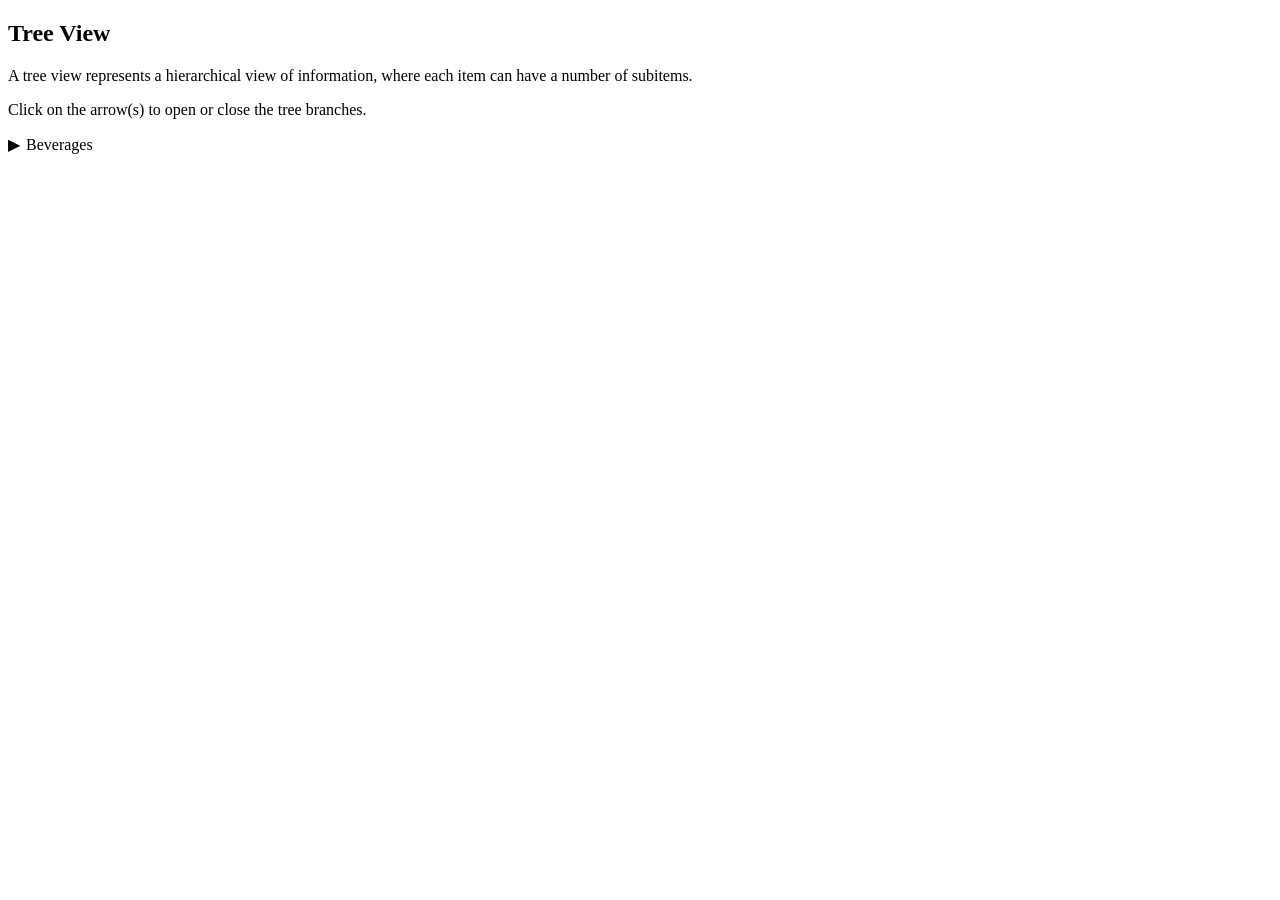
<file: src/main/resources/templates/simple-test.html>
<!DOCTYPE html>
<html lang="en">
<head>
    <meta name="viewport" content="width=device-width, initial-scale=1">
    <style>
        ul, #myUL {
            list-style-type: none;
        }

        #myUL {
            margin: 0;
            padding: 0;
        }

        .caret {
            cursor: pointer;
            -webkit-user-select: none; /* Safari 3.1+ */
            -moz-user-select: none; /* Firefox 2+ */
            -ms-user-select: none; /* IE 10+ */
            user-select: none;
        }

        .caret::before {
            content: "\25B6";
            color: black;
            display: inline-block;
            margin-right: 6px;
        }

        .caret-down::before {
            -ms-transform: rotate(90deg); /* IE 9 */
            -webkit-transform: rotate(90deg); /* Safari */
            transform: rotate(90deg);
        }

        .nested {
            display: none;
        }

        .active {
            display: block;
        }
    </style>
    <title>TestPage</title>
</head>
<body>

<h2>Tree View</h2>
<p>A tree view represents a hierarchical view of information, where each item can have a number of subitems.</p>
<p>Click on the arrow(s) to open or close the tree branches.</p>

<ul id="myUL">
    <li><span class="caret">Beverages</span>
        <ul class="nested">
            <li>Water</li>
            <li>Coffee</li>
            <li><span class="caret">Tea</span>
                <ul class="nested">
                    <li>Black Tea</li>
                    <li>White Tea</li>
                    <li><span class="caret">Green Tea</span>
                        <ul class="nested">
                            <li>Sencha</li>
                            <li>Gyokuro</li>
                            <li>Matcha</li>
                            <li>Pi Lo Chun</li>
                        </ul>
                    </li>
                </ul>
            </li>
        </ul>
    </li>
</ul>

<script>
    var toggler = document.getElementsByClassName("caret");
    var i;

    for (i = 0; i < toggler.length; i++) {
        toggler[i].addEventListener("click", function () {
            this.parentElement.querySelector(".nested").classList.toggle("active");
            this.classList.toggle("caret-down");
        });
    }
</script>

</body>
</html>
</file>
